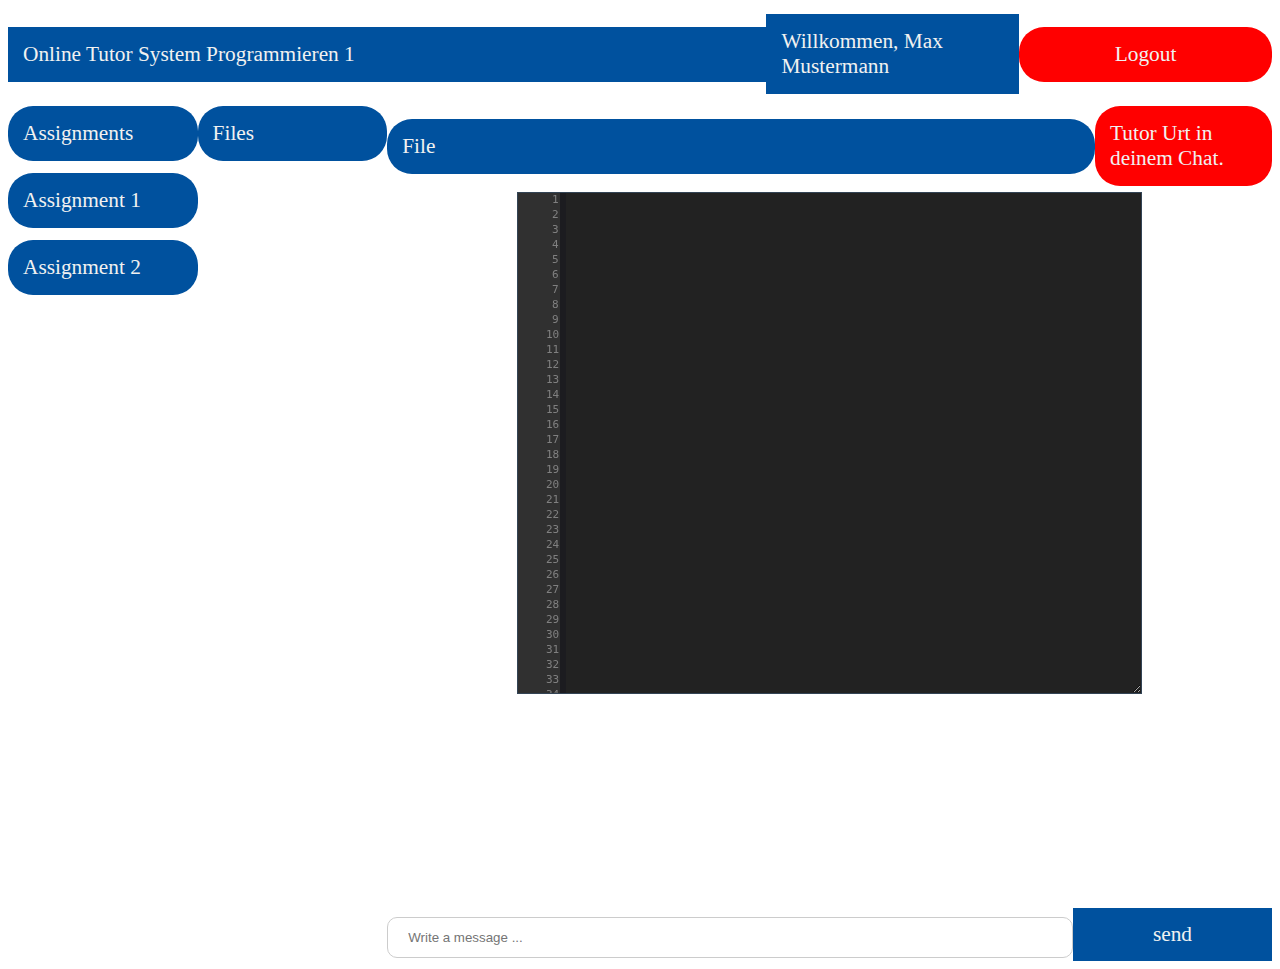
<file: index.html>
<!DOCTYPE html>
<!--Code Editor: https://www.w3schools.com/code/tryit.asp?filename=G68VMFWS12UH -->
<html>
<head>
<link rel="stylesheet" href="styles.css">
<style>
/* chrome scrollbars */
textarea::-webkit-scrollbar 
{
    width: 16px;
    background-color: #444;
    cursor: pointer;
}
textarea::-webkit-scrollbar-track 
{
    background-color: #333;    
    cursor: pointer;
}
textarea::-webkit-scrollbar-corner
{
  background-color: #484;
  -webkit-box-shadow: inset 0 0 6px rgba(255,255,255,0.3);
}
textarea::-webkit-scrollbar-thumb 
{
  background-color: #444;
  /*outline: 1px solid #666;*/
  -webkit-box-shadow: inset 0 0 6px rgba(255,255,255,0.3);
  cursor: pointer;
}
</style>
</head>
<body bgcolor="#FFFFFF">

<div class="conti">
	<div class="headtopone">Online Tutor System Programmieren 1</div>
	<div class="headtoptwo">Willkommen, Max Mustermann</div>
	<div class="headtopthree" onclick="location.href = 'login.html'">Logout</div>
</div>

<div class="conti">
	<div class="assignmentcontainer">
		<div class="head">Assignments</div>
		<div class="headbutton" onclick="loadfiles(1)">Assignment 1</div>
		<div class="headbutton" onclick="loadfiles(2)">Assignment 2</div>
	</div>
	<div class="filecontainer" id="filehead">
		<div class="head">Files</div>
		
	</div>
	<div class="rightcontainer" id="head">
		<div class="conti">
			<div class="head1" id="headtext">File</div>
			<div class="head2" id="headtext">Tutor Urt in deinem Chat.</div>
		</div>
		<div class="messengercontainer" id="messenger">
			<div class="messagecontainer" id="messages">
			<!-- This is the place messages go in! -->
			
			</div>
		</div>
		<div class="messengercontainer">
			<input type="text" id="message" name="messagetext" placeholder="Write a message ...">
			<div class="send" id="send" onclick="sendmessage()">send</div>
		</div>
	</div>
</div>

<script type ="text/javascript">
 

var input = document.getElementById("message");
input.addEventListener("keyup", function(event) {
  if (event.keyCode === 13) {
   event.preventDefault();
   document.getElementById("send").click();
  }
});
 
//
// desc: demonstrates textarea line numbers using canvas paint 
// auth: nikola bozovic <nigerija@gmail>
//

function sendmessage()
{
	var e = document.getElementById("messages");
	var text = document.getElementById("message");
	var yourmessage = document.createElement('div');
    yourmessage.className = 'yourmessage';
    yourmessage.innerHTML = "Sie: " + text.value;
    e.appendChild(yourmessage);
	var othermessage = document.createElement('div');
    othermessage.className = 'othermessage';
    othermessage.innerHTML = "Tutor Urt: Dies ist eine automatisch generierte Antwort.";
	e.appendChild(othermessage);
	text.value = "";
}

function fileinput()
{
	var input = document.createElement('input');
	input.type = 'file';
	input.click();
	//if (input.value) {
	//	  window.alert(input.value);
    //}
    //window.alert(r.readAsText(input));
}


function loadfiles(a)
{
	var e = document.getElementById("filehead"); 
    var child = e.lastElementChild;  
    while (child) 
	{ 
		e.removeChild(child); 
		child = e.lastElementChild; 
	}
	var newNode = document.createElement('div');
    newNode.className = 'head';
    newNode.innerHTML = 'Files';
    document.getElementById('filehead').appendChild(newNode); 
	if (a == 1)
	{
		var newNode = document.createElement('div');
		newNode.className = 'headbutton';
		newNode.innerHTML = 'File A1';
		newNode.onclick = function() 
		{
			ta.value = "int main()\n{\n\tprintf(\"Hello World\\n\");\n\treturn 0;\n}";
			document.getElementById('headtext').innerHTML = "File A1";
		};
		document.getElementById('filehead').appendChild(newNode);
		
		var addfile = document.createElement('div');
		addfile.className = 'addfile';
		addfile.innerHTML = '+ File';
		addfile.onclick = function(){ fileinput(); }
		document.getElementById('filehead').appendChild(addfile);
	}
	else if (a == 2)
	{
		var newNode = document.createElement('div');
		newNode.className = 'headbutton';
		newNode.innerHTML = 'File A2';
		newNode.onclick = function() 
		{
			ta.value = "int main()\n{\n\tprintf(\"I was too lazy to write anything else.\\n\");\n\treturn 0;\n}";
			document.getElementById('headtext').innerHTML = "File A2";
		};
		document.getElementById('filehead').appendChild(newNode);
		var addfile = document.createElement('div');
		addfile.className = 'addfile';
		addfile.innerHTML = '+ File';
		addfile.onclick = function(){ fileinput(); }
		document.getElementById('filehead').appendChild(addfile);
	}
}

var TextAreaLineNumbersWithCanvas = function()
{
var div = document.createElement('div');
var cssTable = 'padding:0px 0px 0px 0px!important; margin:0px 0px 0px 0px!important; font-size:1px;line-height:0px; width:auto;';
      var cssTd1 = 'border:1px #345 solid; border-right:0px; vertical-align:top; width:1px;';
      var cssTd2 = 'border:1px #345 solid; border-left:0px; vertical-align:top;';
      var cssButton = 'width:120px; height:40px; border:1px solid #333 !important; border-bottom-color: #484!important; color:#ffe; background-color:#222;';
      var cssCanvas = 'border:0px; background-color:#1c1c20; margin-top:0px; padding-top:0px;';
      var cssTextArea =  'width:100%;'
                       + 'height:500px;'
                       + 'font-size:11px;'
                       + 'font-family:monospace;'
                       + 'line-height:15px;'
                       + 'font-weight:500;'
                       + 'margin: 0px 0px 0px 0px;'
                       + 'padding: 0px 0px 0px 0px;'
                       + 'resize: both;'
                       + 'color:#ffa;'
                       + 'border:0px;'
                       + 'background-color:#222;'
                       + 'white-space:nowrap; overflow:auto;'                    
                       // supported only in opera 12.x
                       + 'scrollbar-arrow-color: #ee8;'
                       + 'scrollbar-base-color: #444;'
                       + 'scrollbar-track-color: #666;'
                       + 'scrollbar-face-color: #444;'
                       + 'scrollbar-3dlight-color: #444;' /* outer light */
                       + 'scrollbar-highlight-color: #666;' /* inner light */
                       + 'scrollbar-darkshadow-color: #444;' /* outer dark */
                       + 'scrollbar-shadow-color: #222;' /* inner dark */
					   + 'display: flex;'
                       ;

      // LAYOUT (table 2 panels)
      var table = document.createElement('table');
          table.setAttribute('cellspacing','0');
          table.setAttribute('cellpadding','0');
          table.setAttribute('style', cssTable);
      var tr = document.createElement('tr');
      var td1 = document.createElement('td');
          td1.setAttribute('style', cssTd1);
      var td2 = document.createElement('td');
          td2.setAttribute('style', cssTd2);
          tr.appendChild(td1);
          tr.appendChild(td2);
          table.appendChild(tr);

      // TEXTAREA
      var ta = this.evalnode = document.createElement('textarea');
          ta.setAttribute('cols','80');
          ta.setAttribute('style', cssTextArea);
          //ta.value = this.S.get('eval') || '';  // get previous executed value ;)

      // TEXTAREA NUMBERS (Canvas)
      var canvas = document.createElement('canvas');
          canvas.width = 48;    // must not set width & height in css !!!
          canvas.height = 500;  // must not set width & height in css !!!
          canvas.setAttribute('style', cssCanvas);
          ta.canvasLines = canvas;
          td1.appendChild(canvas);
          td2.appendChild(ta);
          div.appendChild(table);

      // PAINT LINE NUMBERS
      ta.paintLineNumbers = function()
      {
        try
        {
        var canvas = this.canvasLines;
        if (canvas.height != this.clientHeight) canvas.height = this.clientHeight; // on resize
        var ctx = canvas.getContext("2d");
        ctx.fillStyle = "#303030";
        ctx.fillRect(0, 0, 42, this.scrollHeight+1);
        ctx.fillStyle = "#808080";
        ctx.font = "11px monospace"; // NOTICE: must match TextArea font-size(11px) and lineheight(15) !!!
        var startIndex = Math.floor(this.scrollTop / 15,0);
        var endIndex = startIndex + Math.ceil(this.clientHeight / 15,0);
        for (var i = startIndex; i < endIndex; i++)
        {
          var ph = 10 - this.scrollTop + (i*15);
          var text = ''+(1+i);  // line number
          ctx.fillText(text,40-(text.length*6),ph);
        }
        }
        catch(e){ alert(e); }
      };
      ta.onscroll     = function(ev){ this.paintLineNumbers(); };
      ta.onmousedown  = function(ev){ this.mouseisdown = true; }
      ta.onmouseup    = function(ev){ this.mouseisdown=false; this.paintLineNumbers(); };
      ta.onmousemove  = function(ev){ if (this.mouseisdown) this.paintLineNumbers(); };
      
	document.getElementById("head").insertBefore(div, document.getElementById("messenger"));
	// make sure it's painted
	ta.paintLineNumbers();
    return ta;
};

var ta = TextAreaLineNumbersWithCanvas();
	ta.value = "";
</script>


</body>
</html>
</file>
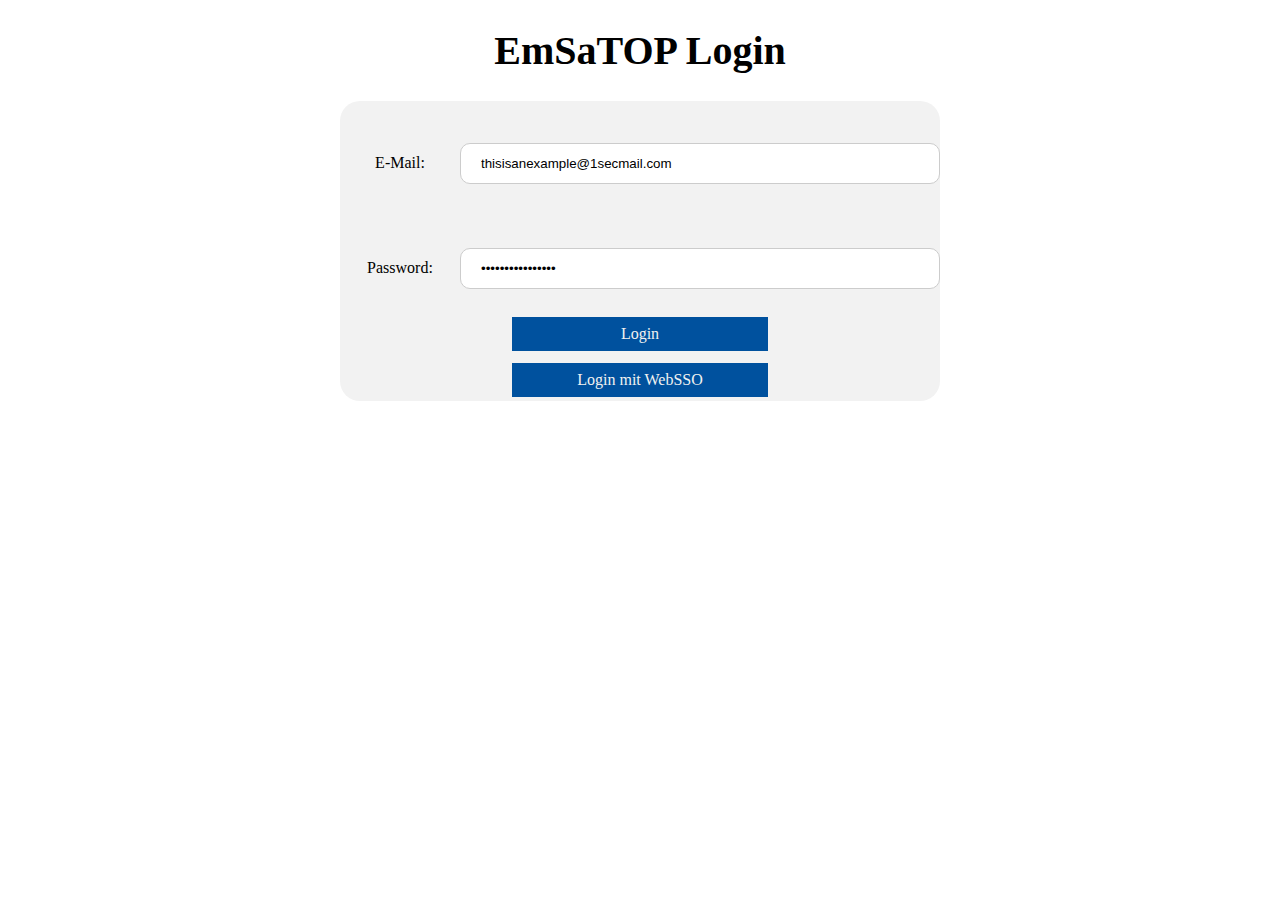
<file: login.html>
<!Doctype HTML>
<html>
<head>
<meta charset = "UTF-8">
<title>This is My Title</title>
<link rel="stylesheet" href="styles.css">
</head>
<body bgcolor="ffffff">

<h1>EmSaTOP Login</h1>

<div class="logincontainer">
	<div class="loginsquare">
		<div class="textboxcontainer">
			<label for="fname">E-Mail:</label>
			<input type="text" id="email" name="emailtext" value="thisisanexample@1secmail.com">
		</div>
		<div class="textboxcontainer">
			<label for="fname">Password:</label>
			<input type="password" id="password" name="passtext" value="thistextishidden">
		</div>
		<div class="buttoncontainer">
			<div class="login" id="login" onclick="location.href = 'index.html'">Login</div>
			<div class="login" onclick="location.href = 'index.html'">Login mit WebSSO</div>
		</div>
	</div>
</div>
<script>
//Enter bei E-Mail
var input = document.getElementById("email");
input.addEventListener("keyup", function(event) {
  if (event.keyCode === 13) {
   event.preventDefault();
   document.getElementById("login").click();
  }
});
//Enter bei Passwort
var input = document.getElementById("password");
input.addEventListener("keyup", function(event) {
  if (event.keyCode === 13) {
   event.preventDefault();
   document.getElementById("login").click();
  }
});
</script>

</body>
</html>
</file>
<file: styles.css>
/*login*/

.logincontainer {
  height: 100%;
  display: flex;
  align-items: center;
  justify-content: center;
  overflow:hidden;
  font-family: Verdana, "Lucida Sans";
}

.loginsquare {
  background-color: #F2F2F2;
  width: 600px;
  height: 300px;
  border-radius: 20px;
}


input[type=text], select {
  flex-wrap: wrap;
  display: flex;
  flex: 80%;
  padding: 12px 20px;
  border: 1px solid #ccc;
  border-radius: 10px;
  box-sizing: border-box;
  margin-top: 20px;
}

input[type=password], select {
  display: flex;
  flex: 80%;
  padding: 12px 20px;
  border: 1px solid #ccc;
  border-radius: 10px;
  box-sizing: border-box;
  margin-top: 20px;
}

.login {
    
    padding: 8px;
    margin-top: 6px;
    margin-bottom: 6px;
    display: flex;
    justify-content: center;
    width: 40%;
    background-color: #00519e;
    color: #f1f1f1;
}

.login:hover {
    background-color: #4f99df;
    cursor: pointer;
}


/*login*/

/*Chat*/
.textboxcontainer {
  height: 35%;
  display: flex;
  align-items: center;
  flex-direction: row;
  overflow:hidden;
}

.messengercontainer {
  width: 100%;
  height: 35%;
  display: flex;
  align-items: center;
  flex-direction: row;
  overflow:hidden;
}

.messagecontainer {
  height: 200px;
  width: 100%;
  display: flex;
  align-items: center;
  flex-direction: column;
  overflow:auto;
  align-self: flex-start;
}

.send {
    padding: 14px;
    margin-top: 14px;
    
    display: flex;
    justify-content: center;
    width: 20%;
    background-color: #00519e;
    color: #f1f1f1;
    flex-wrap: wrap;
}

.send:hover {
    background-color: #4f99df;
    cursor: pointer;
}

.yourmessage {
    flex-wrap: wrap;
    word-wrap: break-word;
    padding: 8px;
    margin-top: 6px;
    margin-bottom: 6px;
    display: wrap;
    justify-content: center;
    width: 70%;
    background-color: #3C7367;
    color: #f1f1f1;
    
    align-self: flex-end;
}

.othermessage {
    flex-wrap: wrap;
    word-wrap: break-word;
    padding: 8px;
    margin-top: 6px;
    margin-bottom: 6px;
    display: wrap;
    justify-content: center;
    width: 70%;
    background-color: #673C73;
    color: #f1f1f1;
    align-self: flex-start;
}

/*Chat*/




.conti {
  height: 100%;
  width: 100%;
  display: flex;
  align-items: center;
  flex-direction: row;
  overflow:hidden;
  font-family: Verdana, "Lucida Sans";
  font-size: 16pt;
}

.assignmentcontainer {
  height: 100%;
  width: 15%;
  display: flex;
  align-items: center;
  flex-direction: column;
  overflow:hidden;
  align-self: flex-start;
}

.filecontainer {
  height: 100%;
  width: 15%;
  display: flex;
  align-items: center;
  flex-direction: column;
  overflow:hidden;
  align-self: flex-start;
}

.rightcontainer {
  height: 100%;
  width: 70%;
  display: flex;
  align-items: center;
  flex-direction: column;
  overflow:hidden;
  align-self: flex-start;
}



.buttoncontainer {
  height: 30%;
  display: flex;
  align-items: center;
  flex-direction: column;
  overflow:hidden;
  align-content: center;
}



h1 {
  text-align: center;
}


.head {
    padding: 15px;
    margin-top: 6px;
    margin-bottom: 6px;
    display: flex;
    justify-content: left;
    width: 100%;
    background-color: #00519e;
    color: #f1f1f1;
    box-sizing: border-box;
    border-radius: 25px;
}

.head1 {
    padding: 15px;
    margin-top: 6px;
    margin-bottom: 6px;
    display: flex;
    justify-content: left;
    width: 80%;
    background-color: #00519e;
    color: #f1f1f1;
    box-sizing: border-box;
    border-radius: 25px;
}

.head2 {
    padding: 15px;
    margin-top: 6px;
    margin-bottom: 6px;
    display: flex;
    justify-content: right;
    width: 20%;
    background-color: #FF0000;
    color: #f1f1f1;
    box-sizing: border-box;
    border-radius: 25px;
}

.headbutton {
    padding: 15px;
    margin-top: 6px;
    margin-bottom: 6px;
    display: flex;
    justify-content: left;
    width: 100%;
    background-color: #00519e;
    color: #f1f1f1;
    box-sizing: border-box;
    border-radius: 25px;
}

.headbutton:hover {
    background-color: #4f99df;
    cursor: pointer;
}


.addfile {
    padding: 15px;
    margin-top: 6px;
    margin-bottom: 6px;
    display: flex;
    justify-content: left;
    width: 100%;
    background-color: #00519e;
    color: #f1f1f1;
    box-sizing: border-box;
    border-radius: 25px;
    align-self: flex-end;
}

.addfile:hover {
    background-color: #4f99df;
    cursor: pointer;
}



/*index obere leiste*/

.headtopone {
    padding: 15px;
    margin-top: 6px;
    margin-bottom: 6px;
    display: flex;
    justify-content: left;
    width: 60%;
    background-color: #00519e;
    color: #f1f1f1;
    box-sizing: border-box;
}

.headtoptwo {
    padding: 15px;
    margin-top: 6px;
    margin-bottom: 6px;
    display: flex;
    justify-content: left;
    width: 20%;
    background-color: #00519e;
    color: #f1f1f1;
    box-sizing: border-box;
}

.headtopthree {
    padding: 15px;
    margin-top: 6px;
    margin-bottom: 6px;
    display: flex;
    justify-content: center;
    width: 20%;
    background-color: #FF0000;
    color: #f1f1f1;
    box-sizing: border-box;
    border-radius: 25px;
}

.headtopthree:hover {
    background-color: #CC0000;
    cursor: pointer;
}

/*index obere leiste*/

label {
  margin-top: 20px;
  display: inline-block;
  text-align: center;
  flex: 20%
}

h1 {
	font-family: Verdana, "Lucida Sans";
	font-size: 30pt;
}
</file>
